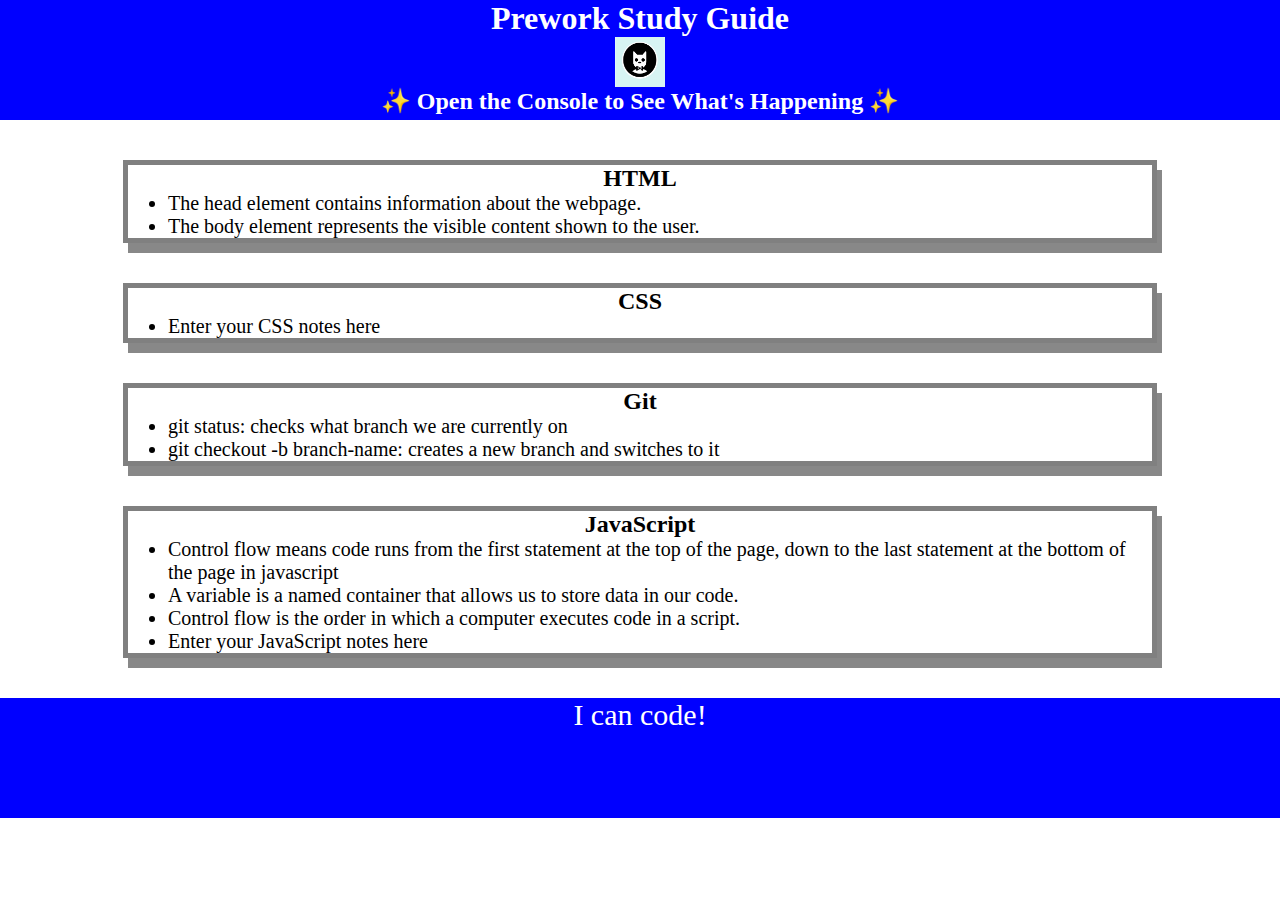
<file: index.html>
<!DOCTYPE html>
<html lang="en">
  <head>
    <meta charset="UTF-8" />
    <meta http-equiv="X-UA-Compatible" content="IE=edge" />
    <meta name="viewport" content="width=device-width, initial-scale=1.0" />

    <link rel="stylesheet" href="./assets/style.css">
    <title>Prework Study Guide</title>

    <title>Prework Study Guide</title>
  </head>



  <body>
    <header id="top">
      <h1>Prework Study Guide</h1>
      <img src="./assets/bowtie-cat.png" alt="Profile image of cat wearing a bow tie." />

      <h2>✨ Open the Console to See What's Happening ✨</h2>


    </header>


    <main>
      <section class="card" id="html-section">
        <h2>HTML</h2>
        <ul>
          <li>The head element contains information about the webpage.</li>
          <li>The body element represents the visible content shown to the user.</li>
        </ul>
      </section>

      <section class="card" id="css-section">
        <h2>CSS</h2>
        <ul>
          <li>Enter your CSS notes here</li>
        </ul>
      </section>

      <section class="card" id="git-section">
        <h2>Git</h2>
        <ul>
          <li>git status: checks what branch we are currently on</li>
          <li>git checkout -b branch-name: creates a new branch and switches to it</li>
        </ul>
      </section>


      <section class="card" id="javascript-section">
        <h2>JavaScript</h2>
        <ul>

          <li>Control flow means  code runs from the first statement at the top of the page, down to the last statement at the bottom of the page in javascript</li>
          <li>A variable is a named container that allows us to store data in our code.</li>
          <li>Control flow is the order in which a computer executes code in a script.</li>

          <li>Enter your JavaScript notes here</li>

        </ul>
      
   
      </section>

      <footer>
        <p>I can code!</p>
      </footer>

      <script src="./assets/script.js"></script>
    </body>
  </html>
</file>
<file: assets/style.css>
* {
    margin: 0;
    padding: 0;
}

header,
footer {
    width: 100%;
    height: 120px;
    background-color: blue;
    color: white;
}

h1,
h2 {
    text-align: center;
}


img {
    display: block;
    height: 50px;
    width: 50px;
    margin-left: auto;
    margin-right: auto;
}

ul {
    padding-left: 40px;
    font-size: 20px;
}

p {
    text-align: center;
    font-size: 30px;
  }

  .card {
    width: 80%;
    margin: 40px auto;
    border: 5px solid gray;
    box-shadow: 5px 10px #888888
  }
</file>
